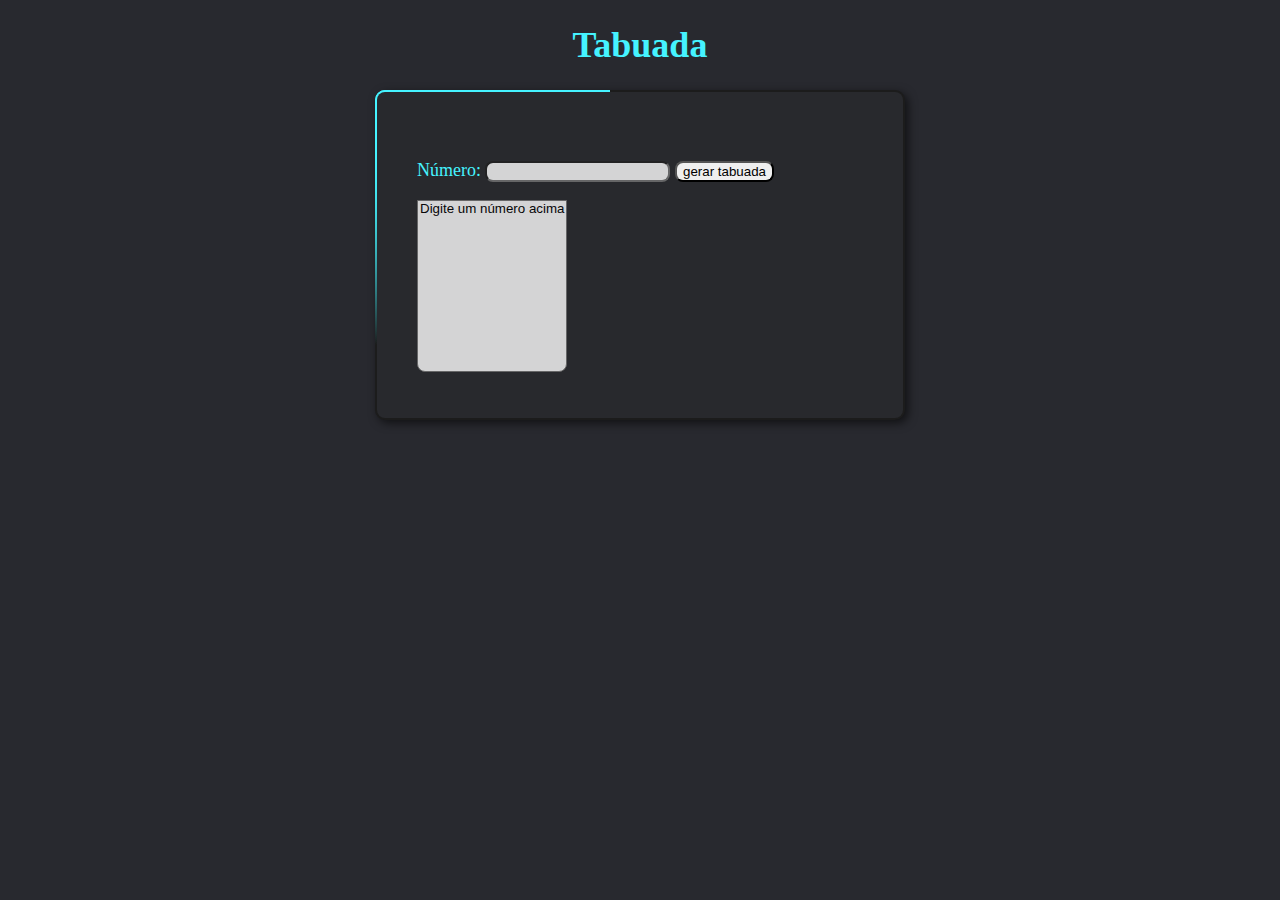
<file: index.html>
<!DOCTYPE html>
<html lang="pt-br">
<head>
    <meta charset="UTF-8">
    <meta http-equiv="X-UA-Compatible" content="IE=edge">
    <meta name="viewport" content="width=device-width, initial-scale=1.0">
    <title>Tabuada</title>
    <link rel="stylesheet" href="estilo.css">
    <link rel="shortcut icon" href="favicon.ico" type="image/x-icon">
</head>
<body>
    <header>
       <h1>Tabuada</h1>
    </header>
    <div class="box">
        <div class="form">
            <div>
                <p>Número: <input type="number" name="nume" id="txtn">
                <input type="button" value="gerar tabuada" onclick="tabuada()" id="gerar"></p>
            <div>
                <select name="tabuada" id="seltab" size="10">
                    <option>Digite um número acima</option>
                </select>
            </div>
        </div>
    </div>
    <footer>
     <p >&copy;Nicolas</p>
     <script src="script.js"></script>
    </footer>
    
</body>
</html>
</file>
<file: estilo.css>
@import url('https://fonts.googleapis.com/css2?family=Poppins:wght@300&display=swap');

body{
    
    background: #23242af9;
    font-family: 'Poppins' sans-serif;
    font-size: large;
    }

    header{
        color: #45f3ff;
        text-align: center;
    
    }
    
    .box{
    position: relative;
    background: #1c1c1c;
    overflow: hidden;
    border-radius: 10px;
    padding: 15px;
    width: 500px;
    height: 300px;
    margin: auto;
    box-shadow: 3px 3px 10px rgba(0, 0, 0, 0.592);
    }
    
    .box::before{
    content: '';
    position: absolute;
    top: -50%;
    left:-50%;
    width: 500px;
    height: 420px;
    background: linear-gradient(0deg,transparent, #45f3ff, #45f3ff);
    transform-origin: bottom right ;
    animation: animate 6s linear  infinite;
    }

    .box::after{
        content: '';
        position: absolute;
        top: -50%;
        left:-50%;
        width: 500px;
        height: 420px;
        background: linear-gradient(0deg,transparent, #45f3ff, #45f3ff);
        transform-origin: bottom right ;
        animation: animate 6s linear  infinite;
        animation-delay:-3s ;
    }
    
    @keyframes animate{
        0%{
            transform: rotate(0deg);
        } 100%{
            transform: rotate(360deg);
        }
    }
    
    .form{
        position: absolute;
        inset: 2px;
        border-radius: 8px;
        background: #28292d;
        color: #45f3ff;
        z-index: 10 ;
        padding: 50px 40px;
        display: flex;
        flex-direction: column;
        
    }

    .form h1{
        color:#45f3ff;
        font-weight: 500;
        text-align: center;
        letter-spacing: 0.1em;
    }

    #txtn , #seltab{
        background-color: #fff;
        opacity: 0.8;
    }

    #txtn, #gerar{
        border-radius: 8px;
    }
    
    #gerar:hover{
        background-color: lightblue;

    }

    #seltab{
        position: relative;
        background: #fff;
        overflow: hidden;
        border-radius: 0 0 8px 8px;
    }
    
 
    footer{
        color: #45f3ff;
        font-style: italic;
        text-align: center;
    
    }
</file>
